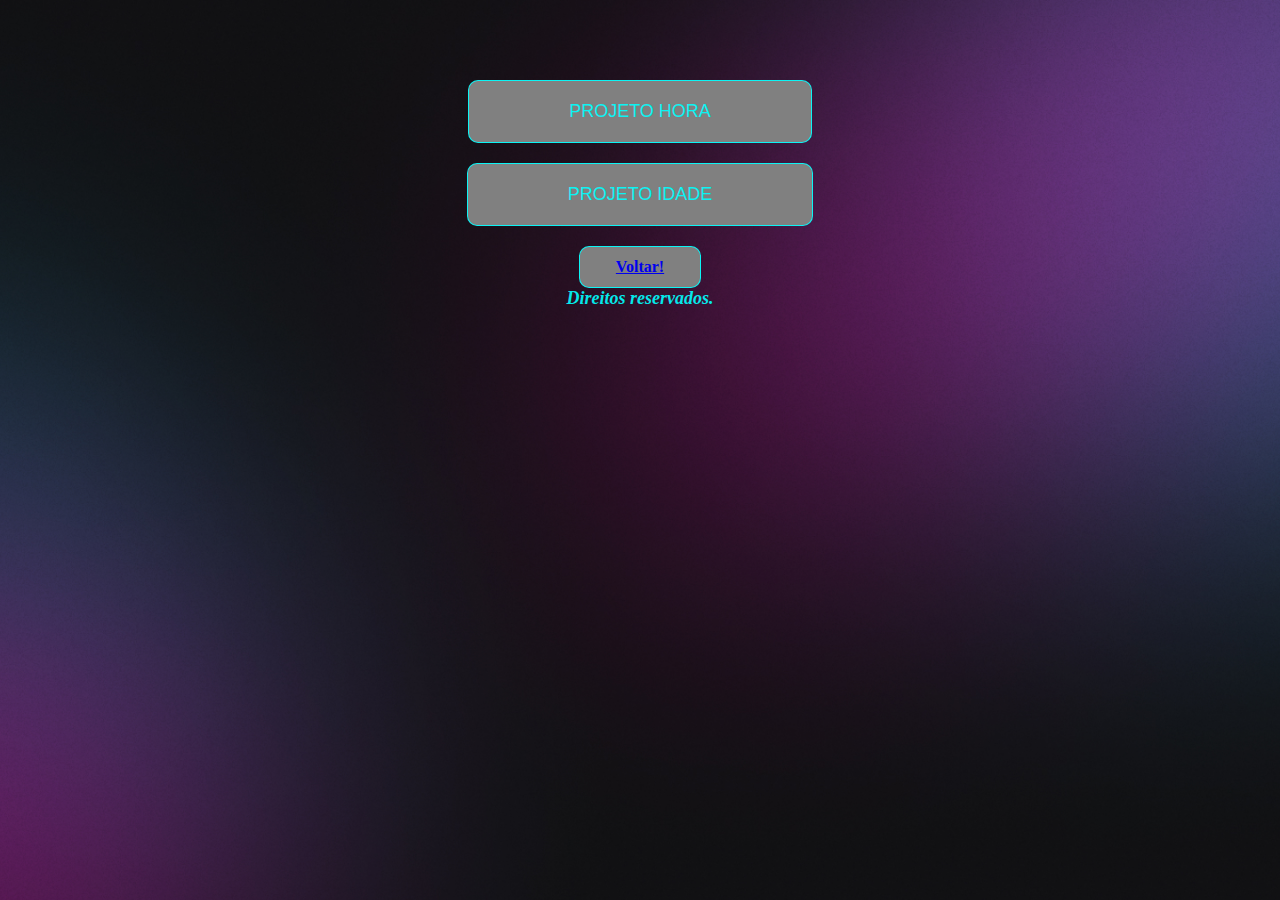
<file: 02-project.html>
<!DOCTYPE html>
<html lang="en">
<head>
  <meta charset="UTF-8">
  <meta name="viewport" content="width=device-width, initial-scale=1.0">
  <title>Meu Portfolio</title>

  <style>

    * {
      margin: 0px;
      box-sizing: border-box;
    }

    body {
      background: url(./CSS/assets/index/blackmood.jpg) no-repeat top center/cover;
    }

    div {
      margin: 20px auto;
      padding: 40px;
      flex-direction: column;
      
    }
    
    .button-as-link {
      display: flex;
      background-color: grey;
      justify-content: center;
      margin: 20px auto;
      border-radius: 10px;
      border: solid 1pt rgba(0, 255, 255, 0.908);
      padding: 20px 100px;
      font-size: 18px;
    }

    .button-as-link a {
      text-decoration: none;
      color: rgba(0, 255, 255, 0.908);
    }

    footer {
      color: rgba(0, 255, 255, 0.908);
      font-size: 18px;
      font-style: italic;
      display: flex;
      justify-content: center;
    }
    #vlt {
      display: flex;
      margin: auto;
      padding: 20px 60px;
      justify-content: center;
      align-items: center;
      border-radius: 10px;
      border: solid 1pt rgba(0, 255, 255, 0.908);
      background: grey;
      width: 80px;
      height: 30px;

    }

  </style>
</head>
<body>
  <section>
    <div>

      <button class="button-as-link">
        <a href="./02.1-hora.html" target="_parent">PROJETO HORA</a> <br>
      </button>

      <button class="button-as-link">
        <a href="./02.2-idade.html" target="_parent">PROJETO IDADE</a>
      </button>

      <a href="./index.html"><strong id="vlt">Voltar!</strong></a>

    
      <footer>
        <strong> Direitos reservados.</strong>


</body>
</html>
</file>
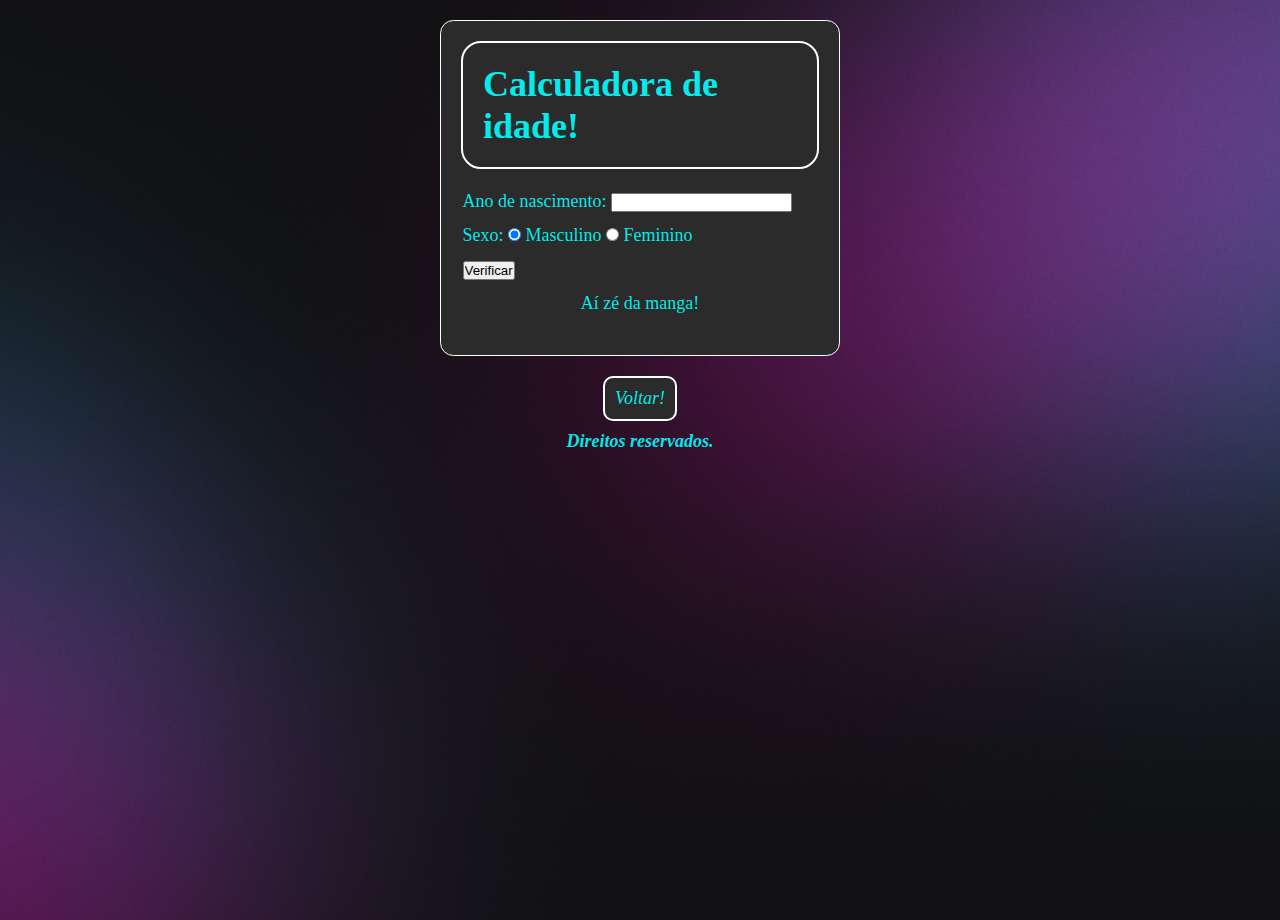
<file: 02.2-idade.html>
<!DOCTYPE html>
<html lang="pt-br" class="root">
<head>
  <link rel="preconnect" href="https://fonts.googleapis.com">
  <link rel="preconnect" href="https://fonts.gstatic.com" crossorigin>
  <link href="https://fonts.googleapis.com/css2?family=Inter:wght@400;500&display=swap" rel="stylesheet">
  <meta charset="UTF-8"/>
  <meta http-equiv="X-UA-Compatibility" content="IE-edge"/>
  <meta name="viewport" content="width=device-width, initial-scale=1.0"/>
  <title>Projeto - Verificador de Idade!</title>
 
</head>
  <style>

    .root {
      --bkground: url(./CSS/assets/index/blackmood.jpg);
      --border-color: white;
      --text-color: rgba(0, 255, 255, 0.908);
      --background-color: rgba(255, 255, 255, 0.10);
      --background-color-hover: rgba(255, 255, 255, 0.50);
      --switch-filter: url(./assets/index/sun.svg);
}

    * {
      margin: 0px;
      padding: 0px;
      box-sizing: border-box;
    }

    body {
      background: var(--bkground) no-repeat top center/cover;
      height: 100vh;
      flex-direction: column;
    }

    section {
      display: flex;
      flex-direction: column;
      margin: 20px auto;
      width: 400px;
      border: 1pt solid var(--border-color);
      border-radius: 10pt;
      color: var(--text-color);
      padding: 20px;
      font-size: 18px;
      background-color: rgb(43, 43, 43);
    }

    h1 {
      display: flex;
      background-color: rgb(43, 43, 43);
      border: 2px solid var(--border-color);
      border-radius: 20px;
      padding: 20px;
      color: var(--text-color);
      justify-content: center;
    }

    #container {
      display: flex;
      padding: 20px auto;
      margin: 20px 0px;
      gap: 10px;
    }

    div {
      padding: 40px auto;
      margin: 1.5px;
      flex-direction: column;
    }

    #tela {
      display: flex;
      justify-content: center;
      align-items: center;
      gap: 10px;
    }

    #tela img {
      width: 150px;
      height: 150px;
    }

    footer{
      display: flex;
      flex-direction: column;
      color: var(--text-color);
      font-size: 18px;
      gap: 10px;
      font-style: italic;
      align-items: center;
      justify-content: center;
    } 

    #vlt {
      padding: 10px;
      border-radius: 10px;
      border: 2px solid var(--border-color);
      color: var(--text-color);
      text-decoration: none;
      background: rgb(43, 43, 43);

    }


  </style>

<body>
  <section>
    <h1>
      Calculadora de idade!
    </h1>

    <div id="container">
      <div> 
        Ano de nascimento: <input type="number" name="nasc" id="nasc">
      </div>
  
      <div>  

        Sexo:  
        <input type="radio" name="radsex" id="masc" checked>
        <label for="masc">Masculino</label>
  
        <input type="radio" name="radsex" id="femi">
        <label for="femi">Feminino</label>      </div>

      <div>
        <input type="button" value="Verificar" onclick="veri()">
      </div>

      <div id="tela">
        Aí zé da manga!
      </div> 
    </div>

   

    

  </section>

  <script>
    function veri(){

      var mas = document.getElementById('masc')
      var fem = document.getElementById('femi')
      var tel = document.getElementById('tela')
      var data = new Date()
      var ano = data.getFullYear()
      var nasci = document.getElementById('nasc')
      var nasc = Number(nasci.value)
      var idade = (ano - nasc)
      

      if (nasc < ano && idade < 12) {
        tel.innerHTML = '<img src="./CSS/assets/idade/criança-masc.png" alt="">' + ('A criança tem ' + idade + ' anos! ')
      }
      if (nasc < ano && idade < 18) {
        tel.innerHTML = '<img src="./CSS/assets/idade/criança-fem.png" alt="">' + ('O jovem tem ' + idade + ' anos! ')
      }
      if (nasc < ano && idade < 39) {
        tel.innerHTML = '<img src="./CSS/assets/idade/adulto-masc.png" alt="">' + ('O adulto tem ' + idade + ' anos! ')
      }
      if (nasc < ano && idade >= 40) {
        tel.innerHTML = '<img src="./CSS/assets/idade/idoso-masc.png" alt="">' + ('O idoso tem ' + idade + ' anos! ')
      }
    }
  </script>


    
</body>

<footer>
  <a id="vlt" href="./02-project.html">Voltar!</a>

  <strong> Direitos reservados.</strong>

</footer> 

</html>
</file>
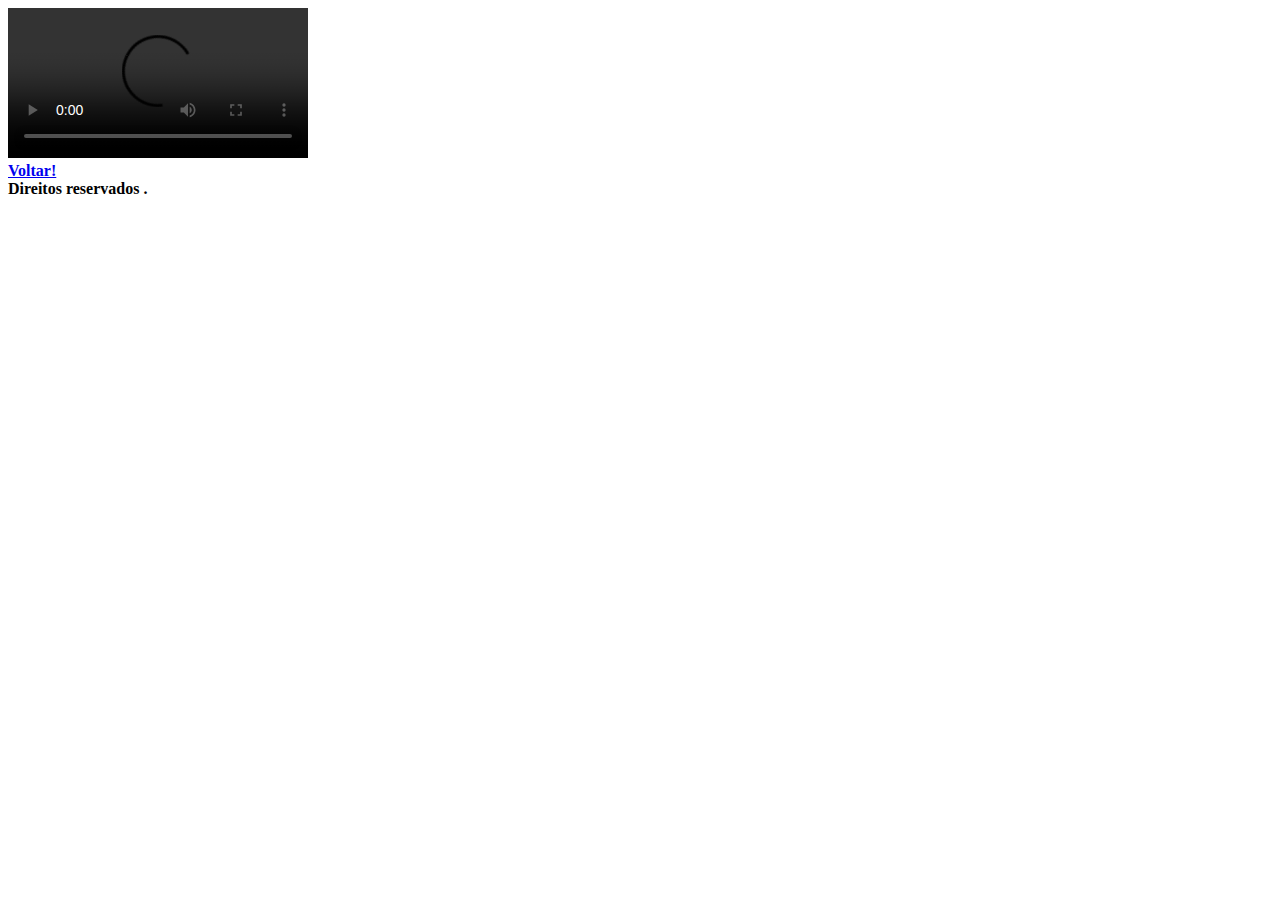
<file: 03-contact.html>
<!DOCTYPE html>
<html lang="en">
<head>
  <meta charset="UTF-8">
  <meta name="viewport" content="width=device-width, initial-scale=1.0">
  <title>Document</title>
</head>
<body>
  <section>
    <video src="" controls>Filme</video>
    <div>
      <a href="./00-index.html"> <strong id="vlt"> Voltar! </strong> </a>
    </div>

    <footer>
      <strong>
        Direitos reservados .
      </strong>
    </footer>
  </section>
</body>
</html>
</file>
